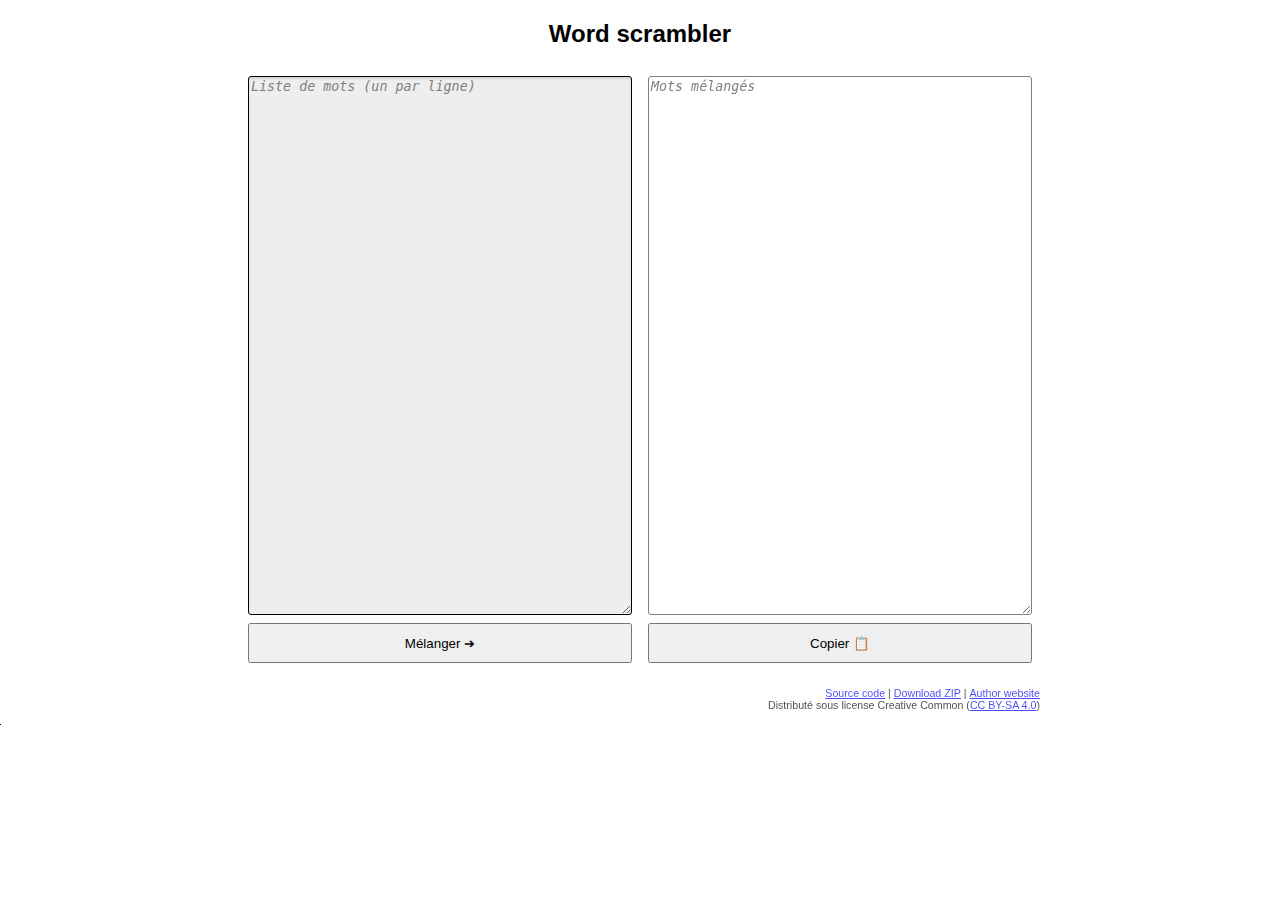
<file: index.html>
<!DOCTYPE html>
<html>
	<head>
		<meta charset="utf-8"/>
		<title>Scrambler</title>
		<link rel="stylesheet" href="data/css/style.min.css?v=2"/>
		<script type="text/javascript" src="data/js/jquery.min.js"></script>
	</head>

	<body>
		<div id="notif"></div>

		<h2>Word scrambler</h2>

		<div class="cols">
			<div class="col">
				<textarea id="source" placeholder="Liste de mots (un par ligne)"></textarea>
				<button id="run">Mélanger ➔</button>
			</div>

			<div class="col">
				<textarea id="result" readonly="readonly" placeholder="Mots mélangés"></textarea>
				<button id="copy">Copier 📋</button>
			</div>
		</div>

		<div id="footer">
			<p>
				<a href="https://github.com/deepnight/mini-scrambler">Source code</a> |
				<a href="https://github.com/deepnight/mini-scrambler/releases/latest">Download ZIP</a> |
				<a href="https://deepnight.net">Author website</a>
			</p>
			<p>Distributé sous license Creative Common (<a href="https://creativecommons.org/licenses/by-sa/4.0/">CC BY-SA 4.0</a>)</p>
		</div>

		<canvas id="webgl" globalevents="0"></canvas>
		<script type="text/javascript" src="client.js"></script>
	</body>
</html>
</file>
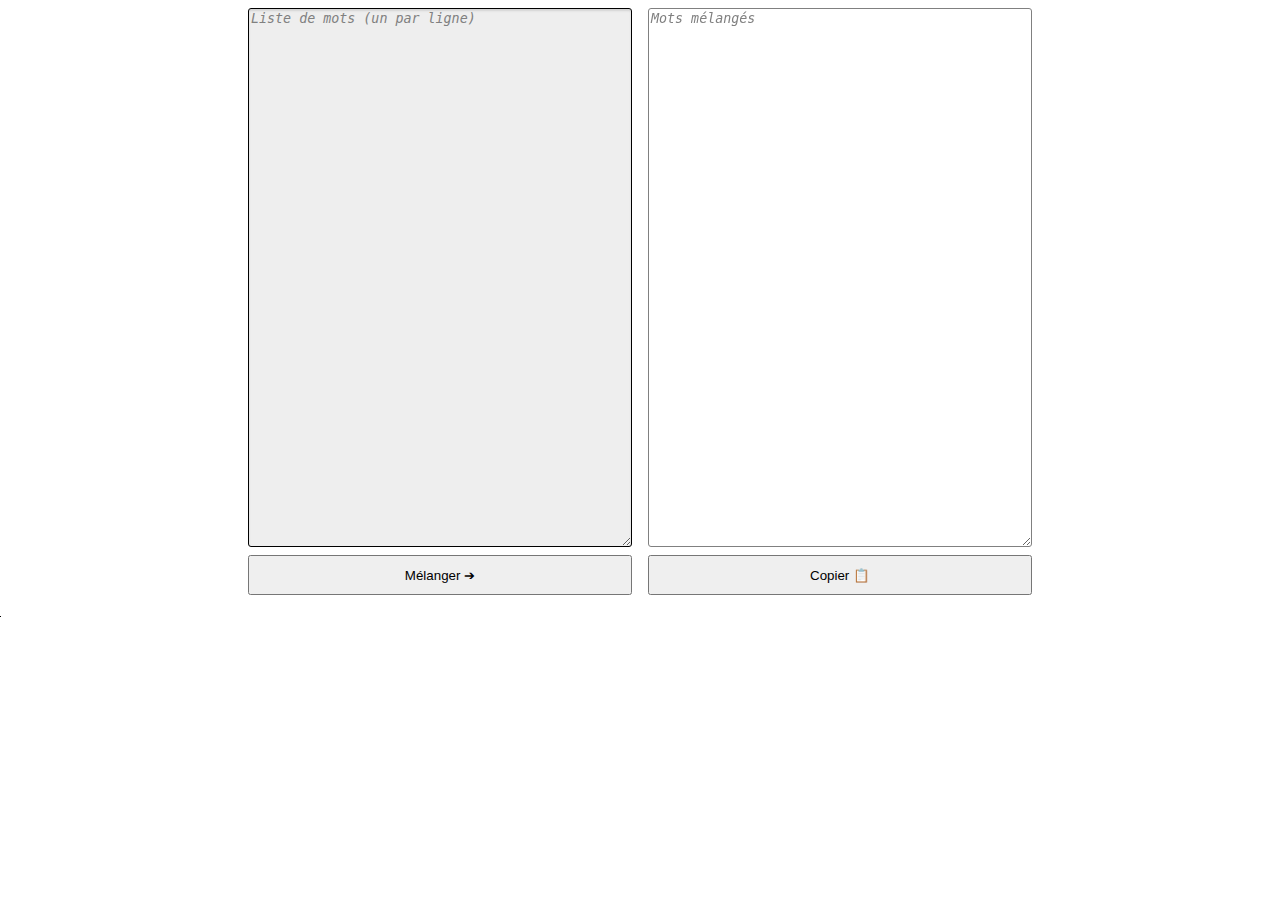
<file: redist/js/index.html>
<!DOCTYPE html>
<html>
	<head>
		<meta charset="utf-8"/>
		<title>Scrambler</title>
		<link rel="stylesheet" href="data/css/style.min.css"/>
		<script type="text/javascript" src="data/js/jquery.min.js"></script>
	</head>

	<body>
		<div id="notif"></div>

		<div class="cols">
			<div class="col">
				<textarea id="source" placeholder="Liste de mots (un par ligne)"></textarea>
				<button id="run">Mélanger ➔</button>
			</div>

			<div class="col">
				<textarea id="result" readonly="readonly" placeholder="Mots mélangés"></textarea>
				<button id="copy">Copier 📋</button>
			</div>
		</div>

		<canvas id="webgl" globalevents="0"></canvas>
		<script type="text/javascript" src="client.js"></script>
	</body>
</html>
</file>
<file: data/css/style.min.css>
body{margin:0;padding:0;background-color:#fff;font-family:Arial,Helvetica,sans-serif}canvas{width:1px !important;height:1px !important}.cols{margin:auto;display:grid;max-width:800px;height:100%;grid-template-columns:1fr 1fr}.cols .col{padding:8px;display:grid;gap:8px;grid-template-columns:1fr;grid-template-rows:-webkit-min-content auto;grid-template-rows:min-content auto}h2{text-align:center}#footer{padding-top:16px;width:800px;margin:auto;text-align:right;opacity:.7}#footer p{margin:0;font-size:8pt}#footer a{display:inline-block;white-space:nowrap}#notif{background-color:#000;color:#fff;min-height:1em;position:absolute;top:8px;padding:8px;padding-right:32px;border-top-right-radius:3px;border-bottom-right-radius:3px}#notif:empty{visibility:hidden}button{margin:0;white-space:nowrap;height:3em;cursor:pointer}textarea{min-height:40em;border:1px solid gray;border-radius:3px}textarea:focus{border-color:#000;outline:none;box-shadow:inset 0px 2px 2px #d3d3d3;background-color:#eee}textarea::-moz-placeholder{font-style:italic;color:gray}textarea::placeholder{font-style:italic;color:gray}
/*# sourceMappingURL=style.min.css.map */
</file>
<file: redist/js/data/css/style.min.css>
body{margin:0;padding:0;background-color:#fff;font-family:Arial,Helvetica,sans-serif}canvas{width:1px !important;height:1px !important}.cols{margin:auto;display:grid;max-width:800px;height:100%;grid-template-columns:1fr 1fr}.cols .col{padding:8px;display:grid;gap:8px;grid-template-columns:1fr;grid-template-rows:-webkit-min-content auto;grid-template-rows:min-content auto}#notif{background-color:#000;color:#fff;min-height:1em;position:absolute;top:8px;padding:8px}#notif:empty{visibility:hidden}button{margin:0;white-space:nowrap;height:3em;cursor:pointer}textarea{min-height:40em;border:1px solid gray;border-radius:3px}textarea:focus{border-color:#000;outline:none;box-shadow:inset 0px 2px 2px #d3d3d3;background-color:#eee}textarea::-moz-placeholder{font-style:italic;color:gray}textarea::placeholder{font-style:italic;color:gray}
/*# sourceMappingURL=style.min.css.map */
</file>
